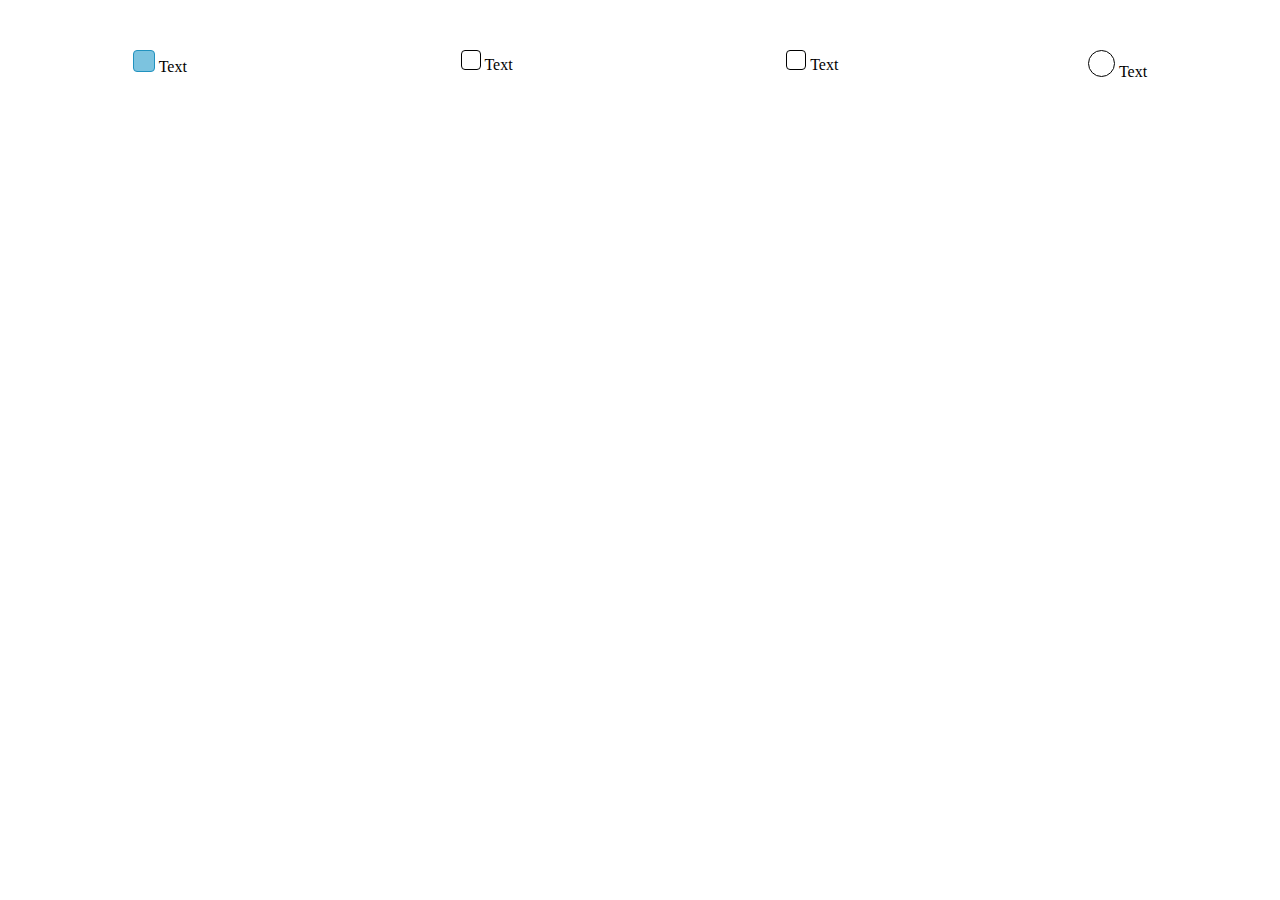
<file: lessons_input_checbox/progect/index.html>
<!DOCTYPE html>
<html lang="en">
    <head>
        <meta charset="UTF-8">
        <meta name="viewport" content="width=device-width, initial-scale=1.0">
        <title>Progect</title>
        <link rel="stylesheet" href="./style.css">
    </head>
    <body class="body">
        <label class="label">
            <input class="ckeckbox" type="checkbox">
            <span class="fake"></span>
            <span class="text">Text</span>
        </label>
        <label class="labe2">
            <input class="ckeckbox2" type="checkbox">
            <span class="fake2"></span>
            <span class="text">Text</span>
        </label>
        <label class="labe3">
            <input class="ckeckbox3" type="checkbox">
            <span class="fake3"></span>
            <span class="text">Text</span>
        </label>
        <label class="labe4">
            <input class="radio1" name="1" type="radio">
            <span class="fake-radio1"></span>
            <span class="text">Text</span>
        </label>
    </body>
</html>
</file>
<file: lessons_input_checbox/progect/style.css>
.body{
    display: flex;
    justify-content: space-around;
    margin-top: 50px;
}


.ckeckbox{
    display: none;
}

.fake{
    display: inline-block;
    width: 20px;
    height: 20px;
    border: 1px solid rgb(33, 146, 191);
    border-radius: 4px;
    background: rgb(124, 195, 223);
    position: relative;
}

.fake::before{
    content: '';
    opacity: 0;
    display: block;
    position: absolute;
    width: 19px;
    height: 19px;
    background-image: url(./img/imgonline-com-ua-Resize-GOcKkpoXCax4b8p.jpg);
    left: 50%;
    top: 50%;
    transform: translate(-50%, -50%);
    transition: 1s;
}

.ckeckbox:checked ~ .fake::before, .ckeckbox2:checked ~ .fake2::before, .ckeckbox3:checked ~ .fake3::before, .ckeckbox2:checked ~ .fake2::before, .ckeckbox3:checked ~ .fake3::after{
    opacity: 1;
}

.labe2 > input {
    opacity: 0;
}

.fake2{
    display: inline-block;
    width: 20px;
    height: 20px;
    border-radius: 4px;
    box-sizing: border-box;
    border: 1px solid black;
    position: relative;
}

.fake2::before{
    content: '';
    opacity: 0;
    display: block;
    position: absolute;
    width: 8px;
    height: 8px;
    left: 50%;
    top: 50%;
    transform: translate(-50%, -50%);
    transition: 2s;
    border: 2px solid rgb(6, 125, 0);
    background-color: rgb(3, 201, 3);
}

.labe3 > input {
    opacity: 0;
}

.fake3{
    display: inline-block;
    width: 20px;
    height: 20px;
    border-radius: 4px;
    box-sizing: border-box;
    border: 1px solid black;
    position: relative;
}

.fake3::before{
    content: '';
    opacity: 0;
    position: absolute;
    width: 10px;
    height: 2px;
    background-color: green;
    top: 50%;
    left: 10%;
    transform: rotate(45deg);
    transition: 400ms;
}

.fake3::after{
    content: '';
    opacity: 0;
    position: absolute;
    width: 18px;
    height: 2px;
    background-color: green;
    top: 31%;
    left: 40%;
    transform: rotate(-50deg);
    transition: 800ms;
}

.fake_radio1::before{
    content: '';
    opacity: 0;
    position: absolute;
    width: 10px;
    height: 2px;
    background-color: black;
    left: 50%;
    top: 50%;
    transform: translate(-70%, -50%) rotate(45deg);
    transition: 1s;
}


.labe4 > input, .labe5 > input{
    display: none;
}

.radio1:checked ~ .fake-radio1::before{
    opacity: 1;
}

.fake-radio1{
    display: inline-block;
    width: 25px;
    height: 25px;
    border: 1px solid black;
    border-radius: 50%;
    position: relative;
}

.fake-radio1::before{
    content: '';
    opacity: 0;
    display: block;
    position: absolute;
    width: 15px;
    height: 15px;
    border-radius: 50%;
    border: 1px solid;
    background-color: rgb(8, 243, 20);
    left: 50%;
    top: 50%;
    transform: translate(-50%, -50%);
    transition: 1s;
}
</file>
